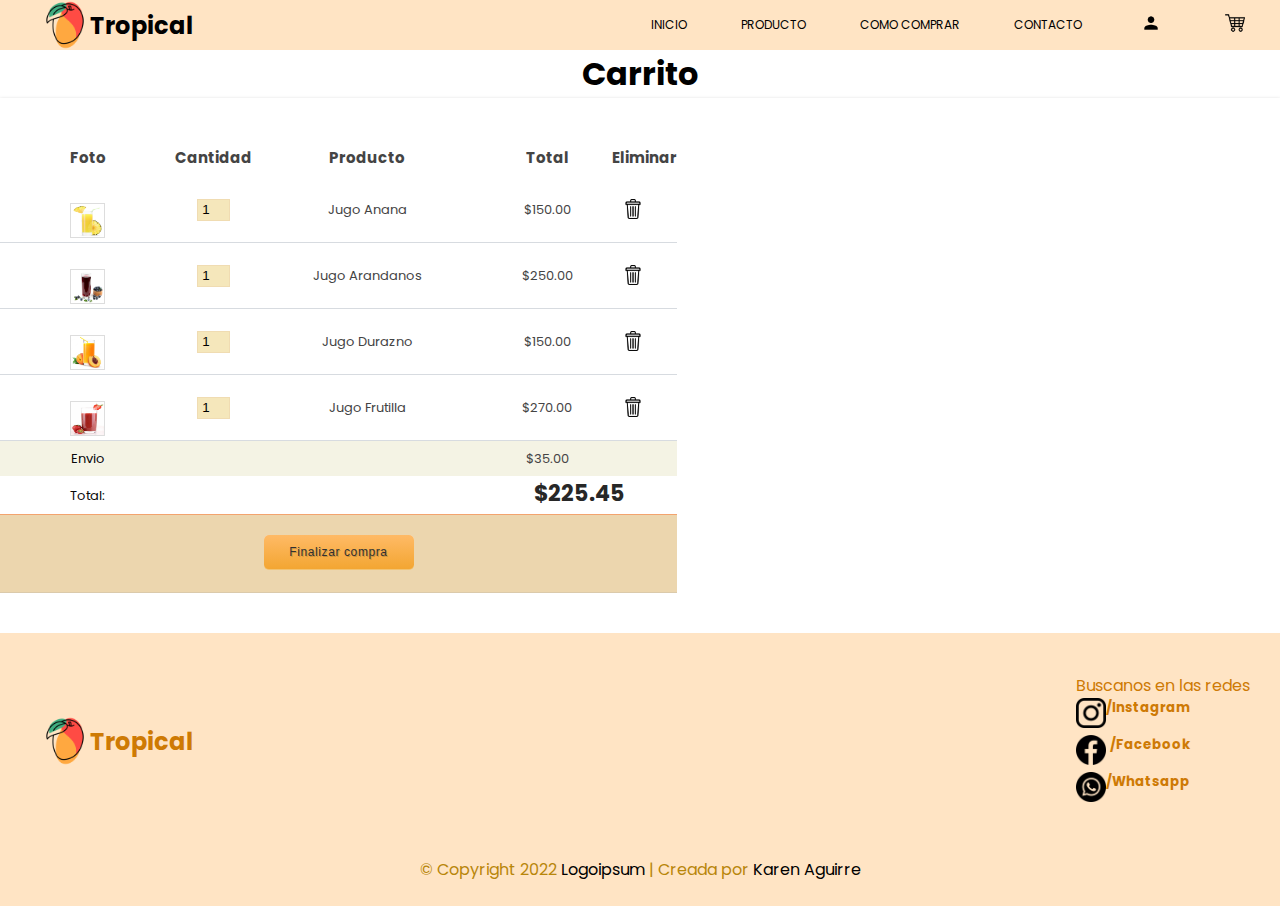
<file: Pages/Carrito.html>
<!DOCTYPE html>
<html lang="en">
  <head>
    <meta charset="UTF-8" />
    <meta http-equiv="X-UA-Compatible" content="IE=edge" />
    <meta name="viewport" content="width=device-width, initial-scale=1.0" />
    <link rel="shortcur icon" href="../Img/2.png" type="image/x-icon" />
    <link rel="stylesheet" href="../Css/Styles.css" />
    <link
      href="https://fonts.googleapis.com/css2?family=Poppins:wght@300&display=swap"
      rel="stylesheet"
    />
    <title>Carrito</title>
  </head>
  <body>
    <header>
      <div class="container">
        <div class="row">
          <div class="logo-estilo">
             <a href="../Img/2.png" alt="Logo de la empresa" class="logo"></a>
          <img
            src="../Img/2.png"
            alt="Logo de la empresa"
            width="50"
            height="50"
            aligh-item="right"
          />
          <h2>Tropical</h2>
          </div>
         
          <div class="container">
           <nav class="nav">
              <div class="left">
                <ul class="nav__list">
                  <li class="nav__item">
                    <a class="nav__link" href="../index.html">Inicio</a>
                  </li>
                  <li class="nav__item">
                    <a class="nav__link" href="../Pages/Producto.html"
                      >Producto</a
                    >
                  </li>
                  <li class="nav__item">
                    <a class="nav__link"  href="../Pages/Comocomprar.html"
                      >Como Comprar</a
                    >
                  </li>
                  <li class="nav__item">
                    <a class="nav__link" href="../Pages/Contacto.html"
                      >Contacto</a
                    >
                  </li>
                  <li class="nav__item">
                    <a class="nav__link" href="../Pages/Perfil.html" >
                      <img
                        src="../Img/iconopersona.png"
                        alt="icono persona perfil"
                        width="20"
                        height="20"
                      />
                    </a>
                  </li>
                  <li class="nav__item">
                    <a class="nav__link" href="../Pages/Carrito.html">
                      <img
                        src="../Img/iconocarrito.png"
                        alt="icono carrito compra"
                        width="20"
                        height="20"
                      />
                    </a>
                  </li>
                </ul>
              </div>

            </nav>
          </div>
            
          </div>
        </div>  
        </div>

      </div>
    </header>
    <main>
      <section class="intro-section">
        <div class="container">
          <div class="row">
            <h1>Carrito</h1>
          </div>
        </div>
      </section>
    </main>
    <div id="page">
      <table id="cart">
        <thead>
          <tr>
            <th class="first">Foto</th>
            <th class="second">Cantidad</th>
            <th class="third">Producto</th>
            <th class="fourth">Total</th>
            <th class="fifth">Eliminar</th>
          </tr>
        </thead>
        <tbody>
     
          <tr class="producto">
          
            <td><img src="../Img/vasojugoanana.jpeg" class="thumb" width="35" height="35"></td>
            <td><input type="number" value="1" min="0" max="99" class="inputcompra"></td>
            <td>Jugo Anana</td>
            <td>$150.00</td>
            <td><span class="remove"><img src="../Img/iconotrash.png" alt="Icono Trash" width="20" height="20"></span></td>
          </tr>
          <tr class="producto">
            <td><img src="../Img/vasojugoarandanos.jpeg" class="thumb" width="35" height="35"></td>
            <td><input type="number" value="1" min="0" max="99" class="inputcompra"></td>
            <td>Jugo Arandanos</td>
            <td>$250.00</td>
            <td><span class="remove"><img src="../Img/iconotrash.png" alt="Icono Trash" width="20" height="20"></span></td>
          </tr>
          <tr class="producto">
            <td><img src="../Img/vasojugodurazno.webp" class="thumb" width="35" height="35"></td>
            <td><input type="number" value="1" min="0" max="99" class="inputcompra"></td>
            <td>Jugo Durazno</td>
            <td>$150.00</td>
            <td><span class="remove"><img src="../Img/iconotrash.png" alt="Icono Trash" width="20" height="20"></span></td>
          </tr>
          <tr class="producto">

            <td><img src="../Img/vasojugofrutilla.jpeg" class="thumb" width="35"  height="35"></td>
            <td><input type="number" value="1" min="0" max="99" class="inputcompra"></td>
            <td>Jugo Frutilla</td>
            <td>$270.00</td>
            <td><span class="remove"><img src="../Img/iconotrash.png" alt="Icono Trash" width="20" height="20"></span></td>
          </tr>
          <br>
          <tr class="extracosts">
            <td class="light">Envio</td>
            <td colspan="2" class="light"></td>
            <td>$35.00</td>
            <td>&nbsp;</td>
          </tr>
          <tr class="totalprice">
            <td class="light">Total:</td>
            <td colspan="2">&nbsp;</td>
            <td colspan="2"><span class="total">$225.45</span></td>
          </tr>
          <tr class="checkoutrow">
            <td colspan="5" class="checkout"><button id="submitbtn">Finalizar compra</button></td>
          </tr>
        </tbody>
      </table>
      <br>
    </div>
  </div>
    <footer class="footer">
      <div class="footer-sm">
        <div class="container">
          <div class="row">
            <div class="logo-estilo">
               <a href="../Img/2.png" alt="Logo de la empresa" class="logo"></a>
            <img
              src="../Img/2.png"
              alt="Logo de la empresa"
              width="50"
              height="50"
              aligh-item="right"
            />
            <h2>Tropical</h2>
        </div>
        <div class="container">
          <div class="row">
            <div class="footer-sm__icons">
              <div class="col">Buscanos en las redes</div>
                <div class="col">
                  <img
                    src="../Img/instagram.png"
                    alt="Logo instagram"
                    width="30"
                    height="30"
                    
                  />
                  <h5 class="right">/Instagram</h5>
                </div>
                <div>
                  <img
                    src="../Img/facebook.png"
                    alt="Logo facebook"
                    width="30"
                    height="30"
                  />
                  <h5 class="right">/Facebook</h5>
                </div>
                <div>
                  <img
                    src="../Img/whatsapp.png"
                    alt="Logo whatsapp"
                    width="30"
                    height="30"
                  />
                  <h5 class="right">/Whatsapp</h5>
                </div>
              </div>
            </div>
          </div>
        </div>
      </div>
      <div class="footer-bottom">
        <div class="container">
          <div class="footer-bottom__copyright">
            &copy; Copyright 2022 <a href="#">Logoipsum</a> | Creada por
            <a href="https://cgldev.github.io/">Karen Aguirre</a>
          </div>
        </div>
      </div>
    </footer>
  </body>
</html>
</file>
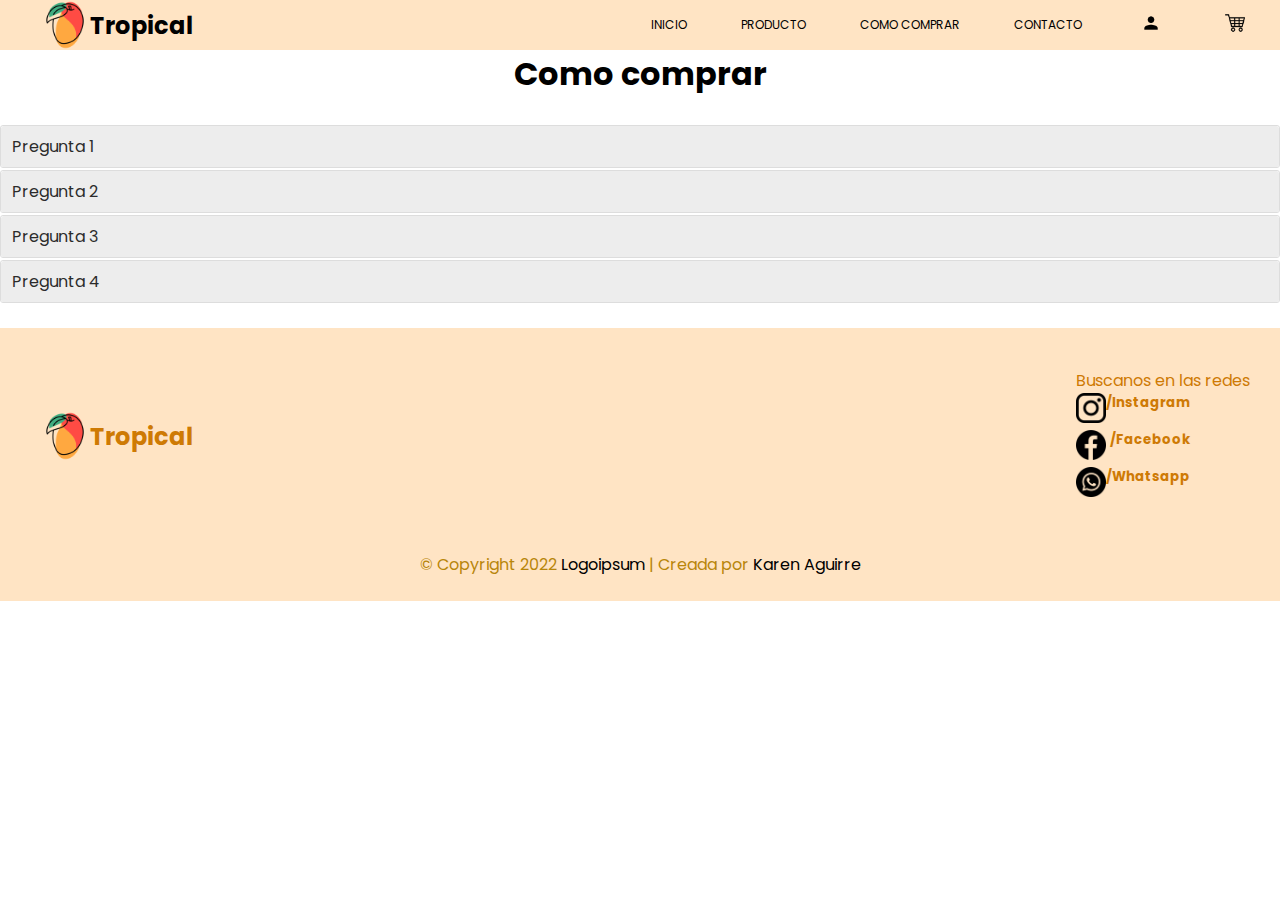
<file: Pages/Comocomprar.html>
<!DOCTYPE html>
<html lang="en">
  <head>
    <meta charset="UTF-8" />
    <meta http-equiv="X-UA-Compatible" content="IE=edge" />
    <meta name="viewport" content="width=device-width, initial-scale=1.0" />
    <link rel="shortcur icon" href="../Img/2.png" type="image/x-icon" />
    <link rel="stylesheet" href="../Css/Styles.css" />
    <link
      href="https://fonts.googleapis.com/css2?family=Poppins:wght@300&display=swap"
      rel="stylesheet"
    />
    <title>Como comprar</title>
  </head>
  <body>
    <header>
      <div class="container">
        <div class="row">
          <div class="logo-estilo">
             <a href="../Img/2.png" alt="Logo de la empresa" class="logo"></a>
          <img
            src="../Img/2.png"
            alt="Logo de la empresa"
            width="50"
            height="50"
            aligh-item="right"
          />
          <h2>Tropical</h2>
          </div>
         
          <div class="container">
           <nav class="nav">
              <div class="left">
                <ul class="nav__list">
                  <li class="nav__item">
                    <a class="nav__link" href="../index.html">Inicio</a>
                  </li>
                  <li class="nav__item">
                    <a class="nav__link" href="../Pages/Producto.html"
                      >Producto</a
                    >
                  </li>
                  <li class="nav__item">
                    <a class="nav__link"  href="../Pages/Comocomprar.html"
                      >Como Comprar</a
                    >
                  </li>
                  <li class="nav__item">
                    <a class="nav__link" href="../Pages/Contacto.html"
                      >Contacto</a
                    >
                  </li>
                  <li class="nav__item">
                    <a class="nav__link" href="../Pages/Perfil.html" >
                      <img
                        src="../Img/iconopersona.png"
                        alt="icono persona perfil"
                        width="20"
                        height="20"
                      />
                    </a>
                  </li>
                  <li class="nav__item">
                    <a class="nav__link" href="../Pages/Carrito.html">
                      <img
                        src="../Img/iconocarrito.png"
                        alt="icono carrito compra"
                        width="20"
                        height="20"
                      />
                    </a>
                  </li>
                </ul>
              </div>

            </nav>
          </div>
            
          </div>
        </div>  
        </div>

      </div>
    </header>
    <main>
      <section class="intro-section">
        <div class="container">
            <div class="row">
              <h1>Como comprar</h1>
            </div>
          </div>
      </section>
      <m-accordion class="m-accordion">
        <details class="details">
        <summary>Pregunta 1 </summary>
        <main>Text to hide away.</main>
      </details>
      <details class="details">
        <summary>Pregunta 2 </summary>
        <main>Text to hide away.</main>
      </details>
      <details class="details">
        <summary>Pregunta 3</summary>
        <main>Text to hide away.</main>
      </details>
      <details class="details">
        <summary>Pregunta 4 </summary>
        <main>Text to hide away.</main>
      </details>
      </m-accordion>
    </main>
    <footer class="footer">
      <div class="footer-sm">
        <div class="container">
          <div class="row">
            <div class="logo-estilo">
               <a href="../Img/2.png" alt="Logo de la empresa" class="logo"></a>
            <img
              src="../Img/2.png"
              alt="Logo de la empresa"
              width="50"
              height="50"
              aligh-item="right"
            />
            <h2>Tropical</h2>
        </div>
        <div class="container">
          <div class="row">
            <div class="footer-sm__icons">
              <div class="col">Buscanos en las redes</div>
                <div class="col">
                  <img
                    src="../Img/instagram.png"
                    alt="Logo instagram"
                    width="30"
                    height="30"
                    
                  />
                  <h5 class="right">/Instagram</h5>
                </div>
                <div>
                  <img
                    src="../Img/facebook.png"
                    alt="Logo facebook"
                    width="30"
                    height="30"
                  />
                  <h5 class="right">/Facebook</h5>
                </div>
                <div>
                  <img
                    src="../Img/whatsapp.png"
                    alt="Logo whatsapp"
                    width="30"
                    height="30"
                  />
                  <h5 class="right">/Whatsapp</h5>
                </div>
              </div>
            </div>
          </div>
        </div>
      </div>
      <div class="footer-bottom">
        <div class="container">
          <div class="footer-bottom__copyright">
            &copy; Copyright 2022 <a href="#">Logoipsum</a> | Creada por
            <a href="https://cgldev.github.io/">Karen Aguirre</a>
          </div>
        </div>
      </div>
    </footer>
  </body>
</html>
</file>
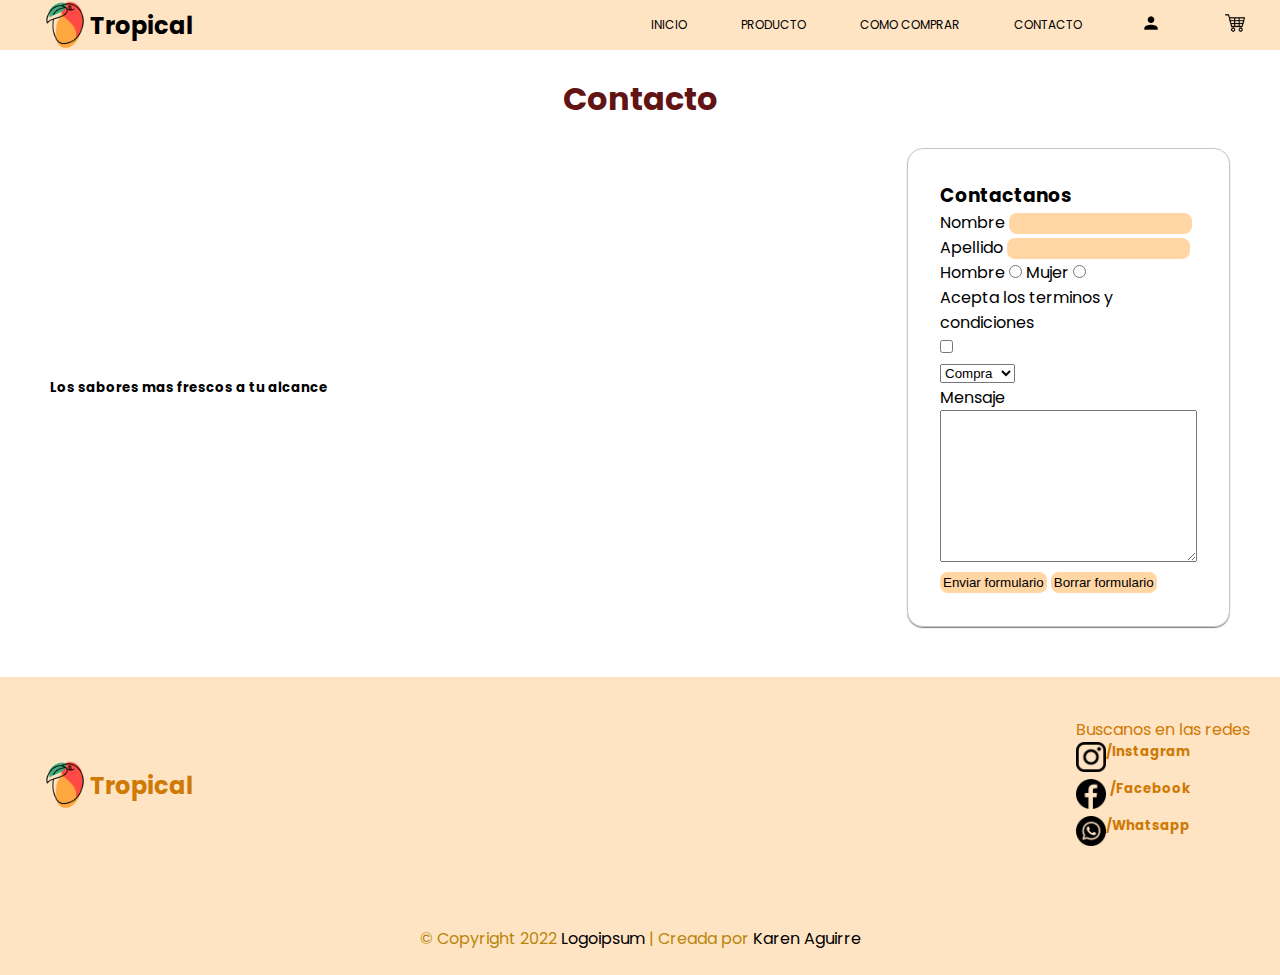
<file: Pages/Contacto.html>
<!DOCTYPE html>
<html lang="en">
  <head>
    <meta charset="UTF-8" />
    <meta http-equiv="X-UA-Compatible" content="IE=edge" />
    <meta name="viewport" content="width=device-width, initial-scale=1.0" />
    <link rel="shortcur icon" href="../Img/2.png" type="image/x-icon" />
    <link rel="stylesheet" href="../Css/Styles.css" />
    
    <link
      href="https://fonts.googleapis.com/css2?family=Poppins:wght@300&display=swap"
      rel="stylesheet"
    />
    <title>Contacto</title>
  </head>
  <body>
    <header>
      <div class="container">
        <div class="row">
          <div class="logo-estilo">
             <a href="../Img/2.png" alt="Logo de la empresa" class="logo"></a>
          <img
            src="../Img/2.png"
            alt="Logo de la empresa"
            width="50"
            height="50"
            aligh-item="right"
          />
          <h2>Tropical</h2>
          </div>
         
          <div class="container">
           <nav class="nav">
              <div class="left">
                <ul class="nav__list">
                  <li class="nav__item">
                    <a class="nav__link" href="../index.html">Inicio</a>
                  </li>
                  <li class="nav__item">
                    <a class="nav__link" href="../Pages/Producto.html"
                      >Producto</a
                    >
                  </li>
                  <li class="nav__item">
                    <a class="nav__link"  href="../Pages/Comocomprar.html"
                      >Como Comprar</a
                    >
                  </li>
                  <li class="nav__item">
                    <a class="nav__link" href="../Pages/Contacto.html"
                      >Contacto</a
                    >
                  </li>
                  <li class="nav__item">
                    <a class="nav__link" href="../Pages/Perfil.html" >
                      <img
                        src="../Img/iconopersona.png"
                        alt="icono persona perfil"
                        width="20"
                        height="20"
                      />
                    </a>
                  </li>
                  <li class="nav__item">
                    <a class="nav__link" href="../Pages/Carrito.html">
                      <img
                        src="../Img/iconocarrito.png"
                        alt="icono carrito compra"
                        width="20"
                        height="20"
                      />
                    </a>
                  </li>
                </ul>
              </div>

            </nav>
          </div>
          </div>
        </div>  
      </div>
    </header>
    <main>
      <br>
    <h1 class="display-3">Contacto</h1>
    <br>
    <div class="container">
      
      <div class="row">
        <div class="subtitle">
          <h5>Los sabores mas frescos a tu alcance</h5>
        </div>
        
      </div>
      <section class="contact">
          <form action="" >
      <div>
        <h3>Contactanos</h3>
        <label for="nombre">Nombre</label>
        <input type="text" name="nombre" id="nombre" />
        <br />
        
        <label for="apellido">Apellido</label>
        <input type="text" name="apellido" id="apellido" />
        <br />
        Hombre
        <input type="radio" name="sexo" value="hombre" />
        Mujer
        <input type="radio" name="sexo" value="mujer" />
        <br />
        <div>Acepta los terminos y condiciones</div>
        <input type="checkbox" name="acepta" id="acepta" value="1" />
        <br />
        <label for="Tipo de consulta"></label>
        <select name="Consulta" id="Consulta">
          <option value="Compra">Compra</option>
          <option value="Al mayor">Al mayor</option>
          <option value="Envios">Envios</option>
          <option value="Otros">Otro</option>
        </select>
        <br />
        <label for="mensaje">Mensaje</label>
        <br />
        <textarea name="mensaje" id="mensaje" cols="30" rows="10"></textarea>
        <div>
          <input type="submit" value="Enviar formulario" />
          <input type="reset" value="Borrar formulario" />
        </div>
      </div>
    </form>
      </section>
       
      </div>
    </div>
    <br>
<br>
    </main>
    
    <footer class="footer">
      <div class="footer-sm">
        <div class="container">
          <div class="row">
            <div class="logo-estilo">
               <a href="../Img/2.png" alt="Logo de la empresa" class="logo"></a>
            <img
              src="../Img/2.png"
              alt="Logo de la empresa"
              width="50"
              height="50"
              aligh-item="right"
            />
            <h2>Tropical</h2>
        </div>
        <div class="container">
          <div class="row">
            <div class="footer-sm__icons">
              <div class="col">Buscanos en las redes</div>
            
                <div class="col">
                  <img
                    src="../Img/instagram.png"
                    alt="Logo instagram"
                    width="30"
                    height="30"
                    
                  />
                  <h5 class="right">/Instagram</h5>
                </div>
                <div>
                  <img
                    src="../Img/facebook.png"
                    alt="Logo facebook"
                    width="30"
                    height="30"
                  />
                  <h5 class="right">/Facebook</h5>
                </div>
                <div>
                  <img
                    src="../Img/whatsapp.png"
                    alt="Logo whatsapp"
                    width="30"
                    height="30"
                  />
                  <h5 class="right">/Whatsapp</h5>
                </div>
              </div>
            </div>
          </div>
        </div>
      </div>
      <br>
      <div class="footer-bottom">
        <div class="container">
          <div class="footer-bottom__copyright">
            &copy; Copyright 2022 <a href="#">Logoipsum</a> | Creada por
            <a href="https://cgldev.github.io/">Karen Aguirre</a>
          </div>
        </div>
      </div>
    </footer>
  </body>
</html>
</file>
<file: Css/Styles.css>
* {
  margin: 0;
  padding: 0;
  box-sizing: border-box;
}

/*BODY*/

body {
  font-family: "Poppins", sans-serif;
}

/*CONTAINER*/

.container {
  max-width: 1320px;
  display: flex;
  justify-content: space-between;
}

/*ROW*/

.row {
  display: flex;
  justify-content: space-between;
  align-items: center;
  flex-direction: column;
  gap: 10px;
  width: 100%;
}

@media (min-width: 768px) {
  .row {
    flex-direction: row;
  }
}
/*IMG*/

img {
  max-width: 100%;
}

.img-box {
  text-align: center;
  margin-top: 0;
}

/*HEADER*/
#main-content header,
#main-content {
  padding: 40px;
}

#main-header {
  background: #333;
  color: white;
  height: 80px;
  width: 100%;
  left: 0;
  top: 0;
  position: fixed;
}

header {
  background-color: bisque;
  position: sticky;
  top: 0;
  z-index: 2;
  display: list-item;
}

/*NAV LIST*/

.nav__list {
  text-transform: uppercase;
  text-decoration: none;
  list-style: none;
  display: flex;
  align-items: center;
  color: white;
  gap: 10px;
}
.nav__list:hover {
  opacity: 0.65;
  color: cornflowerblue;
}
/*NAV ITEM*/

.nav__item {
  margin: 0 0 0 1.5rem;
  text-align: center;
  display: flex;
  line-height: 0;
}
/*NAV LINK*/

.nav__link {
  color: rgb(0, 0, 0);
  text-transform: uppercase;
  text-decoration: none;
  line-height: 1.5;
  min-width: 50px;
}

.nav__link :hover,
.nav__link :focus {
  opacity: 0.65;
}

/*SECTION*/

#intro-section {
  background-color: rgb(253, 197, 177);

  text-align: center;
  background-image: linear-gradient(
    to bottom,
    rgb(253, 197, 177),
    rgb(230, 175, 155)
  );
  align-items: center;
  box-shadow: 3px 2px 20px rgb(217, 174, 174);
}

section {
  display: flex;
  justify-content: center;
  gap: 1rem;
  flex-wrap: wrap;
}

/*DISPLAY*/
.display-2 {
  text-transform: capitalize;
  color: white;
  font-size: 3rem;
  font-weight: 200;
  text-align: center;
  align-items: center;
  text-shadow: 3px 2px 5px rgb(88, 88, 88);
  display: flex;
  animation-name: display-2;
  animation-duration: 6s;
  animation-timing-function: ease-in-out;
  animation-iteration-count: infinite;
}

@keyframes display-2 {
  0% {
    color: rgb(251, 230, 230);
  }
  50% {
    color: rgb(172, 100, 64);
  }
  100% {
    color: rgb(126, 84, 84);
  }
}

.display-2-intro {
  font-weight: 700;
  display: inline-block;
}
.display-2-description {
  font-size: 1.4rem;
  display: inline-block;
  margin-top: 1.2rem;
}
.display-3 {
  color: rgb(98, 19, 19);
  text-align: center;
}

/*DOWNLOAD*/

.download__title {
  text-align: center;
}
.download__logo-box {
  text-align: center;
  padding: 0.5rem;
  display: flex;
}

#download {
  padding: 0 0 5rem 0;
}

/*FOOTER*/

.footer {
  background-color: bisque;
  padding-top: 1rem;
}
.footer-sm {
  background-color: bisque;
  color: rgb(206, 122, 4);
}
.footer-sm a {
  color: rgb(255, 255, 255);
}
.footer-sm a i {
  font-size: 1rem;
  margin-left: 1rem;
}
.footer-sm__icons {
  text-align: left;
  padding: 1.5rem 0;
  margin-right: 30px;
}
.footer-bottom {
  padding: 1.5rem 0;
  display: flex;
  align-items: center;
  text-align: center;
  flex-direction: row;
  justify-content: center;
}
.footer-bottom__copyright {
  text-align: center;
  color: darkgoldenrod;
  font-weight: 400;
}
.footer-bottom__copyright a {
  color: black;
  text-decoration: none;
}
.footer-bottom__copyright a:hover {
  color: gray;
  text-decoration: underline;
}

/*COL*/

.col {
  width: 100%;
}

/*NAV UL*/

.nav ul {
  margin: 0;
  padding: 0;
  list-style: none;
  padding-right: 20px;
}
.nav ul li {
  display: inline-block;
  line-height: 80px;
  font-size: 12px;
}

.nav ul li a {
  padding: 0 10px;
  display: block;
  text-decoration: none;
}

.nav ul li a:hover {
  background: #b16518;
}

#main-content {
  width: 90%;
  margin: 20 px auto;
  box-shadow: 0 0 10px;
  max-width: 200px;
  background: white;
}

/*LOGO*/

.logo {
  display: flex;
  flex-direction: column;
  align-items: right;
}
.logo-estilo {
  display: flex;
  align-items: center;
  align-self: center;
  margin-left: 40px;
}

/*ALINEACION*/

.left {
  float: left;
  display: flex;
  align-items: left;
  justify-content: flex-end;
}

.right {
  float: right;
  display: flex;
  align-items: right;
  justify-content: flex-start;
  flex-direction: row;
  margin-right: 60px;
}

.perfil {
  margin-right: 20px;
}
/*BOTTOM*/

.bottom {
  border: 1px solid #2e518b;
  padding: 10px;
  background-color: #2e518b;
  color: #ffffff;
  text-decoration: none;
  text-transform: uppercase;
  font-family: "Poppins", sans-serif;
  border-radius: 50px;
}

/*TEXTOS*/
.h3 {
  text-align: center;
  font-style: italic;
  display: flex;
  justify-content: center;
}
.subtitle {
  color: black;
  text-align: center;
  margin-left: 50px;
  display: flex;
  align-items: center;
  justify-content: center;
}

/* ACORDEON2*/
details {
  overflow: hidden;
  margin-top: 0.125em;
  border: 1px solid #dddddd;
  background: #ffffff;
  color: #333333;
  border-radius: 3px;
}

details summary {
  display: block;
  cursor: pointer;
  padding: 0.5em 0.5em 0.5em 0.7em;
  background: #ededed;
  color: #2b2b2b;
  border-radius: 3px 3px 0 0;
}

details:not([open]) summary:hover,
details:not([open]) summary:focus {
  background: #f6f6f6;
  color: #454545;
}

details[open] summary {
  border: 1px solid #b55c0e;
  background: #ebb41e;
  color: #ffffff;
}

details main {
  padding: 1em 2.2em;
}

m-accordion {
  margin: 50px;
  padding: 10px;
  box-sizing: border-box;
}

article {
  display: flex;
  flex: 0 1 300px;
  flex-direction: column;
  border-radius: 1rem;
  border: 0.1px solid rgb(197, 197, 197);
  padding: 2rem;
  box-shadow: 0px 1px 1px 0px grey;
  transition: all 400ms ease;
  cursor: default;
}
article:hover {
  box-shadow: 0px 4px 6px gray;
}

article img {
  order: -1;
  align-self: center;
}
article button {
  background: black;
  color: white;
  padding: 0.5rem;
  border: none;
  border-radius: 1rem;
  font-size: 1rem;
  cursor: pointer;
}

.parrafo {
  font-size: 14px;
}
::marker {
  unicode-bidi: isolate;
  font-variant-numeric: tabular-nums;
  text-transform: none;
  text-indent: 0px !important;
  text-align: start !important;
  text-align-last: start !important;
}

.padre-flex {
  display: flex;
  flex-direction: row;
}

/*PERFIL*/
._aadn {
  border: 0;
  cursor: pointer;
  height: 100%;
  padding: 0;
  width: 100%;
}

._ab83 {
  align-items: stretch;
  border: 0;
  box-sizing: border-box;
  display: flex;
  flex: 1 1 400px;
  flex-direction: column;
  font: inherit;
  font-size: 100%;
  margin: 0;
  min-width: 50px;
  padding: 0;
  position: relative;
  vertical-align: baseline;
}
._ab4i {
  font-size: 20px;
  font-weight: normal;
  line-height: 22px;
  margin-bottom: 2px;
  overflow: hidden;
  text-overflow: ellipsis;
  white-space: nowrap;
}

/*CARRITO*/
.cart__list {
  margin: 0 auto;
  max-width: 1200px;
  font-weight: 400;
  background-color: #eee;
  height: auto;
}

.ui-panel {
  padding: 44px 0 48px;
  border-bottom: 1px solid #e6e6e6;
  margin-top: 0;
}

.cart__items-container {
  min-height: inherit;
}

/*SLIDER*/
.slider {
  width: 100%;
  height: 500px;
  overflow: hidden;
  animation-iteration-count: infinite;
  animation-name: cambio;
}
.slider ul {
  display: flex;
  animation: cambio 10s infinite linear;
  width: 300%;
}
.slider li {
  width: 100%;
  list-style: none;
}
.slider img {
  width: 100%;
  height: 90%;
}
@keyframes cambio {
  0% {
    margin-left: 0;
  }
  20% {
    margin-left: 0;
  }

  25% {
    margin-left: -100%;
  }
  45% {
    margin-left: -100%;
  }

  50% {
    margin-left: -150%;
  }
  70% {
    margin-left: -170%;
  }

  75% {
    margin-left: -200%;
  }
  100% {
    margin-left: 0%;
  }
}

/*LISTA COMPRAS*/

#page {
  display: block;
  background: #fff;
  padding: 15px 0;
  -webkit-box-shadow: 0 2px 4px rgba(0, 0, 0, 0.4);
  -moz-box-shadow: 0 2px 4px rgba(0, 0, 0, 0.4);
  align-items: center;
}
#cart {
  display: block;
  border-collapse: collapse;
  margin: 0;
  width: 100%;
  font-size: 1.2em;
  color: #444;
  align-items: center;
  justify-content: center;
}
#cart thead th {
  padding: 8px 0;
  font-weight: bold;
}

#cart thead th.first {
  width: 175px;
  font-size: 15px;
}
#cart thead th.second {
  width: 45px;
  font-size: 15px;
}
#cart thead th.third {
  width: 230px;
  font-size: 15px;
}
#cart thead th.fourth {
  width: 130px;
  font-size: 15px;
}
#cart thead th.fifth {
  width: 20px;
  font-size: 15px;
}

#cart tbody td {
  text-align: center;
  margin-top: 4px;
  font-size: 13px;
}

tr.producto {
  height: 65px;
  line-height: 65px;
  border-bottom: 1px solid #d7dbe0;
}

#cart tbody td img.thumb {
  vertical-align: bottom;
  border: 1px solid #ddd;
  margin-bottom: 4px;
  align-items: center;
}

.inputcompra {
  width: 33px;
  height: 22px;
  border: 1px solid #f0dcb2;
  background: #f5e7bb;
  color: #000000;
  text-align: center;
}

tr.totalprice,
tr.extracosts {
  height: 35px;
  line-height: 35px;
}
tr.extracosts {
  background: #f4f3e4;
}

.remove {
  cursor: pointer;
  position: relative;
  right: 12px;
  top: 5px;
}

.light {
  color: #090909;
  text-shadow: 1px 1px 0 rgba(255, 255, 255, 0.45);
  font-size: 1.1em;
  font-weight: normal;
}
.total {
  color: #272727;
  font-size: 1.7em;
  font-weight: bold;
}

/** submit btn **/
tr.checkoutrow {
  background: #ecd6ae;
  border-top: 1px solid #f3a36e;
  border-bottom: 1px solid #dbcaab;
}
td.checkout {
  padding: 12px 0;
  padding-top: 20px;
  width: 100%;
  text-align: right;
}

#submitbtn {
  width: 150px;
  height: 35px;
  outline: none;
  border: none;
  border-radius: 5px;
  margin: 0 0 10px 0;
  font-size: 12px;
  letter-spacing: 0.05em;

  color: rgb(49, 49, 49);
  text-shadow: 1px 1px 0 rgba(0, 0, 0, 0.2);
  cursor: pointer;
  overflow: hidden;
  border-bottom: 1px solid #f2c372;
  background-image: -webkit-gradient(
    linear,
    50% 0%,
    50% 100%,
    color-stop(0%, #f8c454),
    color-stop(100%, #ffa34d)
  );
  background-image: -webkit-linear-gradient(#ffba66, #f3a632);
  background-image: -moz-linear-gradient(#ffba66, #f3a632);
  background-image: -o-linear-gradient(#ffba66, #f3a632);
  background-image: linear-gradient(#ffba66, #f3a632);
}
#submitbtn:hover {
  background-image: -webkit-gradient(
    linear,
    50% 0%,
    50% 100%,
    color-stop(0%, #ed8325),
    color-stop(100%, #ffa733)
  );
  background-image: -webkit-linear-gradient(#ed8325, #ffa733);
  background-image: -moz-linear-gradient(#ed8325, #ffa733);
  background-image: -o-linear-gradient(#ed8325, #ffa733);
  background-image: linear-gradient(#ed8325, #ffa733);
}
#submitbtn:active {
  border-bottom: 0;
  background-image: -webkit-gradient(
    linear,
    50% 0%,
    50% 100%,
    color-stop(0%, #facb78),
    color-stop(100%, #facb78)
  );
  background-image: -webkit-linear-gradient(#ffcf5f, #fad180);
  background-image: -moz-linear-gradient(#ffcf5f, #fad180);
  background-image: -o-linear-gradient(#ffcf5f, #fad180);
  background-image: linear-gradient(#ffcf5f, #fad180);
  -webkit-box-shadow: inset 0 1px 3px 1px rgba(0, 0, 0, 0.25);
  -moz-box-shadow: inset 0 1px 3px 1px rgba(0, 0, 0, 0.25);
  box-shadow: inset 0 1px 3px 1px rgba(0, 0, 0, 0.25);
}

.contact {
  width: 400px;
  padding: 50px;
  display: flex;
  flex: 0 1 300px;
  flex-direction: column;
  border-radius: 1rem;
  border: 0.1px solid rgb(197, 197, 197);
  padding: 2rem;
  box-shadow: 0px 1px 1px 0px grey;
  transition: all 400ms ease;
  cursor: default;
  margin-right: 50px;
}

.contact:hover {
  box-shadow: 0px 4px 6px gray;
}

.contact img {
  order: -1;
  align-self: center;
}
.contact button {
  background: black;
  color: white;
  padding: 0.5rem;
  border: none;
  border-radius: 1rem;
  font-size: 10px;
  cursor: pointer;
}

.contact input {
  background-color: rgb(255, 214, 164);
  border-radius: 0.5rem;
  padding: 3px;
  cursor: pointer;
  border: #b16518;
}
</file>
